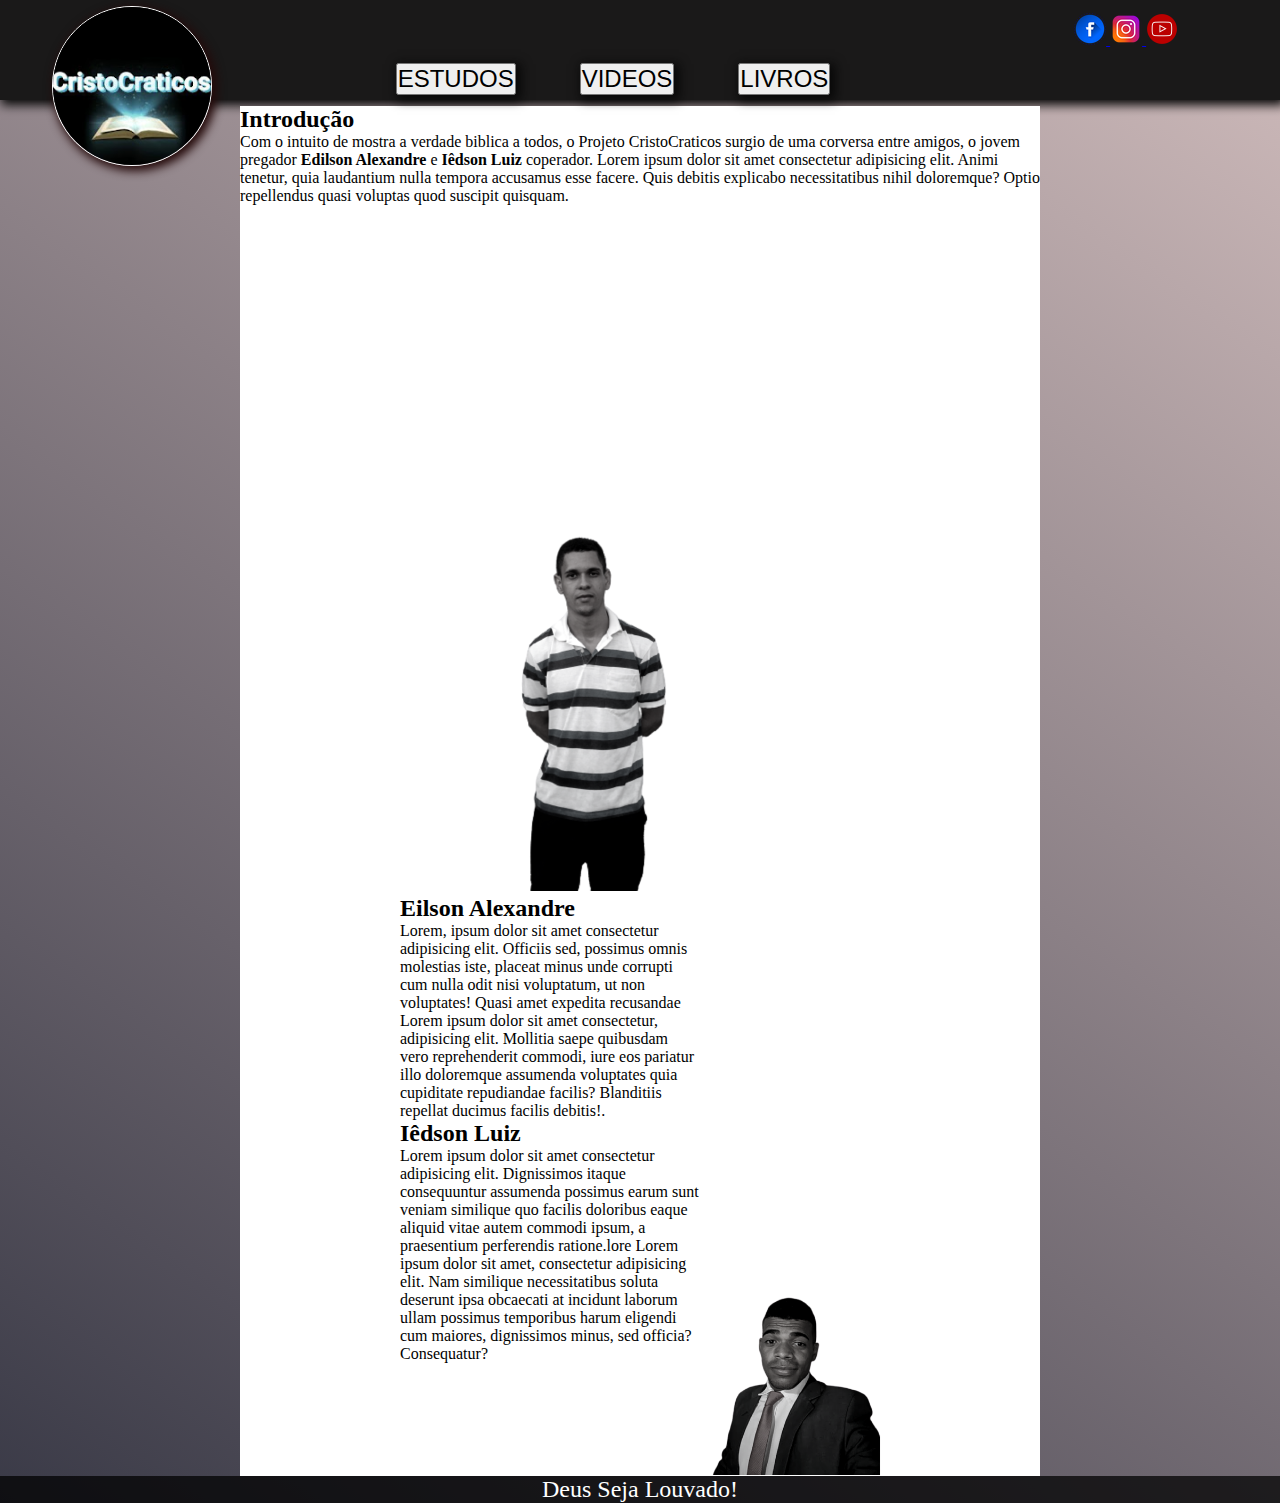
<file: index.html>
<!DOCTYPE html>
<html lang="pt-Br">
<head>
    <meta charset="UTF-8" />
    <meta name="viewport" content="width=device-width, initial-scale=1.0" />
    <title>CristoCraticos</title> 
    <link rel="stylesheet" href="css/style.css">
    <link rel="stylesheet" href="css/responsive.css">
    <link rel="shortcut icon" href="img/unnamed.jpg" type="image/x-icon">
</head>
<body>
    <header>
        <!--logo do cristocraticos-->
        <div class="topo">

            <div class="cont-logo">
                <a href="index.html"><img class="logo" src="img/unnamed.jpg" alt="logo do cristocraticos">
                </a>
            </div>
            
                <!--menu do site-->
            <nav class="menu">

                <button class="button">

                   <a class="botao" href="videos.html" target="_self">estudos</a>

                </button>

                <button class="button">

                    <a class="botao" href="videos.html" target="_self">videos</a>

                </button>

                <button class="button">

                    <a class="botao" href="livros.html" target="_self">livros</a>

                </button>
            </nav>

                <!--canais e redes sociais-->
            <div class="cont-reds">
                <a href="https://www.facebook.com/Craticos/?ref=py_c" rel="external" target="_blank"><img class="icon" src="img/facebook.ico" alt="facebook-ico">
                </a>
                <a href="https://www.instagram.com/cristocraticos/?hl=pt-br" rel="external" target="_blank"><img class="icon" src="img/instagram.ico" alt="instagram-ico">
                </a>
                <a href="https://www.youtube.com/channel/UCr7Cn7rE-QW_ZaueSrulstw" rel="external" target="_blank"><img class="icon" src="img/youtube.ico" alt="youtube-icon">
                </a>
            </div>
        </div>     
    </header>

    <!--escopo do site-->
    <main>
        <div class="post-intro">
            <h2 class="title">
                Introdução
            </h2>
            <p class="intro">
                Com o intuito de mostra a verdade biblica a todos, o Projeto CristoCraticos surgio de uma corversa entre amigos, o jovem pregador <strong>Edilson Alexandre</strong> e <strong>Iêdson Luiz</strong> coperador. Lorem ipsum dolor sit amet consectetur adipisicing elit. Animi tenetur, quia laudantium nulla tempora accusamus esse facere. Quis debitis explicabo necessitatibus nihil doloremque? Optio repellendus quasi voluptas quod suscipit quisquam.
            </p>
        </div>
        <div class="cont-post">
                <!--resumo sobre edilson-->
            <div class="post">
                <div class="pot-img1">
                    <img class="img1" src="img/edilson.png" alt="imagem de Edilson Alexandre">
                </div>
                        
                <div class="post-text">
                    <h2 class="title">
                            Eilson Alexandre</h2>
                    <p class="text">
                         Lorem, ipsum dolor sit amet consectetur adipisicing elit. Officiis sed, possimus omnis molestias iste, placeat minus unde corrupti cum nulla odit nisi voluptatum, ut non voluptates! Quasi amet expedita recusandae Lorem ipsum dolor sit amet consectetur, adipisicing elit. Mollitia saepe quibusdam vero reprehenderit commodi, iure eos pariatur illo doloremque assumenda voluptates quia cupiditate repudiandae facilis? Blanditiis repellat ducimus facilis debitis!.
                    </p>
                </div>
            </div>
            
            <div class="post">
                    <!--resumo sobre iedson-->
                <div class="post-text">
                    <h2 class="title">
                                Iêdson Luiz
                    </h2>
                    <p class="text">
                        Lorem ipsum dolor sit amet consectetur adipisicing elit. Dignissimos itaque consequuntur assumenda possimus earum sunt veniam similique quo facilis doloribus eaque aliquid vitae autem commodi ipsum, a praesentium perferendis ratione.lore Lorem ipsum dolor sit amet, consectetur adipisicing elit. Nam similique necessitatibus soluta deserunt ipsa obcaecati at incidunt laborum ullam possimus temporibus harum eligendi cum maiores, dignissimos minus, sed officia? Consequatur?
                    </p>
                </div>
                <div class="post-img2" >
                    <img class="img2" src="img/iedson.png" alt="imagem de iedson" width="200px">
                </div>
            </div>
        </div>
    </main>
     <!--roda-pé da pagina-->
    <footer>
        <p class="rodape">
         Deus Seja Louvado!
        </p>
    </footer>
</body>
</html>
</file>
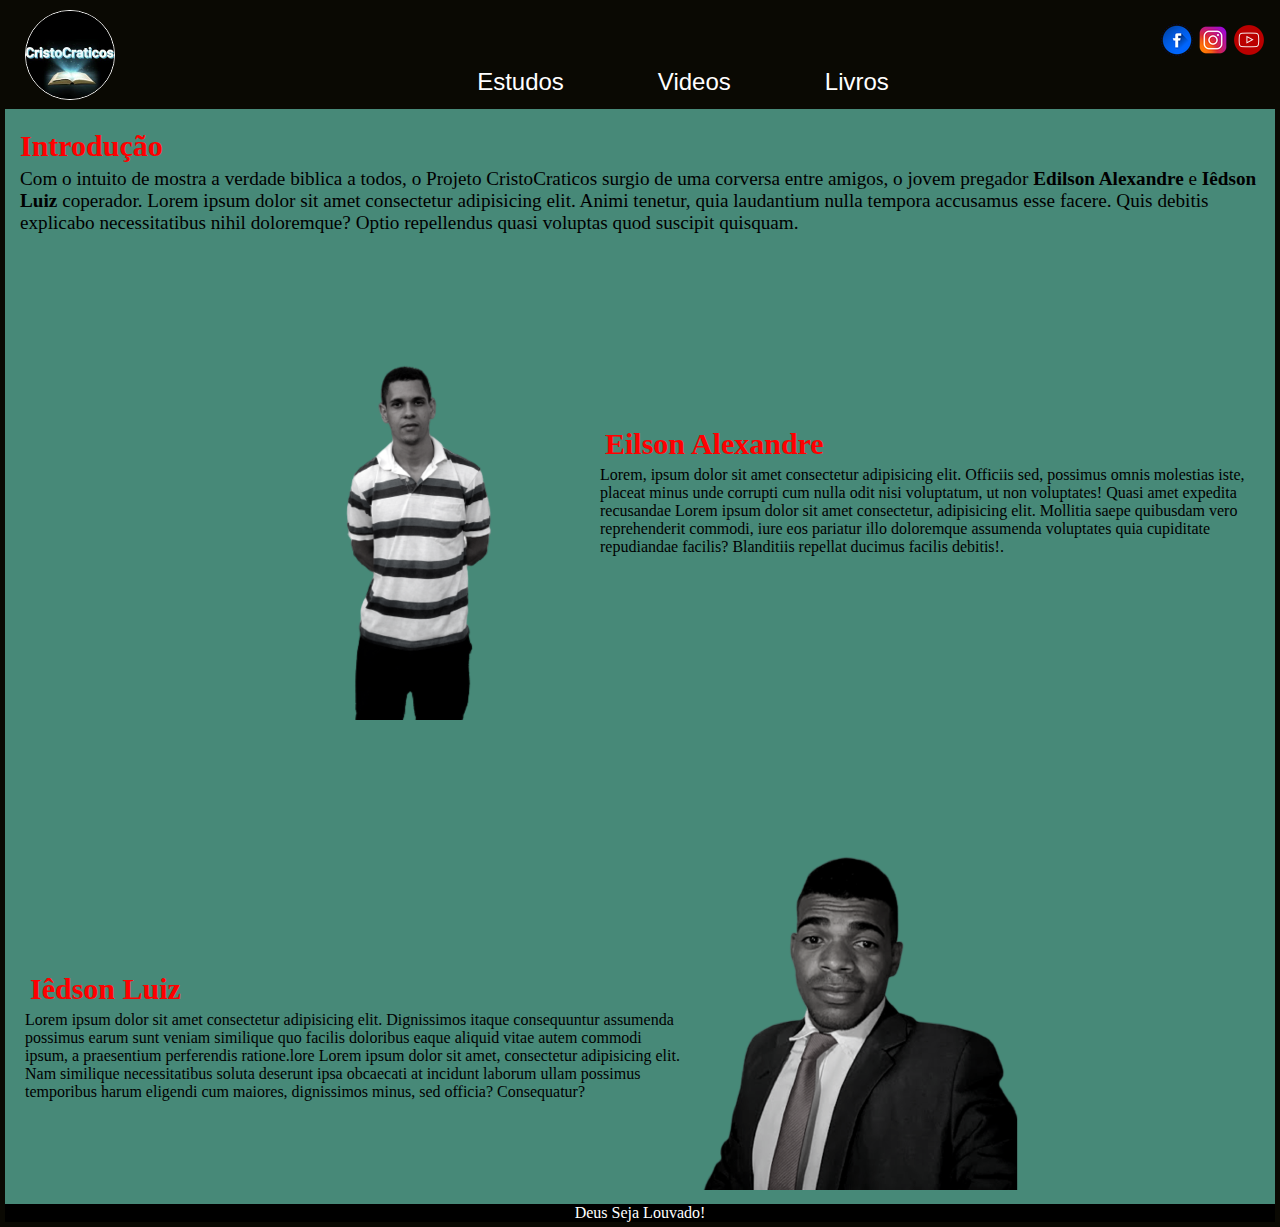
<file: CristoCraticos/index.html>
<!DOCTYPE html>
<html lang="pt_Br">
<head>
    <meta charset="UTF-8" />
    
    <meta name="viewport" content="width=device-width, initial-scale=1.0" />
    <title>CristoCraticos</title> 
    <link rel="stylesheet" href="css/style.css">
    <link rel="shortcut icon" href="img/unnamed.jpg" type="image/x-icon">
    
    
</head>
<body>
    <header>
        <!--logo do cristocraticos-->
        <div class="container">
                <a href="index.html"><img class="logo" src="img/unnamed.jpg" alt="logo do cristocraticos" height="90px" width="90px"></a>
            
                <!--menu do site-->
            <nav>
                <div class="menu">
                        <button class="button">
                            <a class="botao" href="estudos.html" target="_self">estudos</a>
                        </button>
                        <button class="button">
                            <a class="botao" href="videos.html" target="_self">videos</a>
                        </button>
                        <button class="button">
                            <a class="botao" href="livros.html" target="_self">livros</a>
                        </button>
                </div>               
            </nav>

        
            <!--canais e redes sociais-->
            <div class="reds">
                <a href="https://www.facebook.com/Craticos/?ref=py_c" rel="external" target="_blank"><img class="icon" src="img/facebook.ico" alt="facebook-ico"></a>
            
        
                <a href="https://www.instagram.com/cristocraticos/?hl=pt-br" rel="external" target="_blank"><img class="icon" src="img/instagram.ico" alt="instagram-ico"></a>

                <a href="https://www.youtube.com/channel/UCr7Cn7rE-QW_ZaueSrulstw" rel="external" target="_blank"><img class="icon" src="img/youtube.ico" alt="youtube-icon"></a>
            </div>
        </div>
    </header>

    <!--escopo do site-->
    <main>
        <div class="container">
            <div>
                <h2 class="title">Introdução</h2>
                    <p class="intro">Com o intuito de mostra a verdade biblica a todos, o Projeto CristoCraticos surgio de uma corversa entre amigos, o jovem pregador <strong>Edilson Alexandre</strong> e <strong>Iêdson Luiz</strong> coperador. Lorem ipsum dolor sit amet consectetur adipisicing elit. Animi tenetur, quia laudantium nulla tempora accusamus esse facere. Quis debitis explicabo necessitatibus nihil doloremque? Optio repellendus quasi voluptas quod suscipit quisquam.</p>
            </div>
            <div class="container">
                <div class="conteudo">
                    <div class="img">
                            <img  src="img/edilson.png" alt="imagem de Edilson Alexandre">
                    </div>

                    <!--resumo sobre edilson-->
                    <div class="post">
                            <h2 class="title">Eilson Alexandre</h2>
                            <p class="text">Lorem, ipsum dolor sit amet consectetur adipisicing elit. Officiis sed, possimus omnis molestias iste, placeat minus unde corrupti cum nulla odit nisi voluptatum, ut non voluptates! Quasi amet expedita recusandae Lorem ipsum dolor sit amet consectetur, adipisicing elit. Mollitia saepe quibusdam vero reprehenderit commodi, iure eos pariatur illo doloremque assumenda voluptates quia cupiditate repudiandae facilis? Blanditiis repellat ducimus facilis debitis!.</p>
                    </div>
                </div>

                <!--resumo sobre iedson-->
                <div class="conteudo">
                        <div class="post1">
                            <h2 class="title">Iêdson Luiz</h2>
                            <p class="text">Lorem ipsum dolor sit amet consectetur adipisicing elit. Dignissimos itaque consequuntur assumenda possimus earum sunt veniam similique quo facilis doloribus eaque aliquid vitae autem commodi ipsum, a praesentium perferendis ratione.lore Lorem ipsum dolor sit amet, consectetur adipisicing elit. Nam similique necessitatibus soluta deserunt ipsa obcaecati at incidunt laborum ullam possimus temporibus harum eligendi cum maiores, dignissimos minus, sed officia? Consequatur?</p>
                        </div>
                        <div class="img1">
                            <img src="img/iedson.png" alt="imagem de iedson">
                        </div>
                </div>
            </div>
        </div>
    </main>

</body>

     <!--roda-pé da pagina-->
    <footer>
    <p class="rp">Deus Seja Louvado!</p>
    </footer>
</html>
</file>
<file: css/style.css>
@charset "utf-8";

*{
    box-sizing: border-box;
    margin: 0%;
    padding: 0%;
}

body{
    margin: auto;
    background: linear-gradient(34deg, rgb(58, 58, 71), rgb(207, 187, 187));
    
}


.topo{
    background-color: #1a1919;
    display: flex;
    flex-direction: row;
    justify-content: space-around;
    box-shadow: 3px 3px 10px 2px #070707;
    height: 100px;
}

.cont-logo{
    
    margin-left: 60px;    
}

.logo{
    width: 160px;
    border-radius: 50%;
    box-shadow: 3px 3px 10px 2px #240a0a;
    border: solid 1px rgb(255, 255, 255) ;
    margin-top: 6px;
    margin-left: -100px;
    
}

.menu{
    padding-top:4.9%;
}

.button{
    margin-right: 60px;    
    text-transform:uppercase;
    box-shadow: 3px 3px 10px 2px #070707;
    color: #000000;
}

.button:hover{
    background-color: #000000;
}

.botao{
    text-decoration: none;
    color: black; 
    font-size: 1.8em; 
}

.botao:hover{
    color: white;
}



.cont-reds{
    margin-right: 10px;
    padding-top: 1%;
    
}
.icon{
    
    
}

main{
    width: 800px;
    margin: auto;
    background-color: rgb(255, 255, 255);
    min-width:220px ;
}

.post-intro{
   margin-top: 6px;
}

.cont-post{
    margin-top: 20px;
    margin-left:20%;
}

.post{
    display: flex;
    flex-wrap: wrap;
    flex-direction: row;
}

.post-text{
    width: 300px;
    
}

.img1{
    

}
.img2{
   
    margin-bottom: -3.5px;

}


.rodape{
    font-size: 1.5em;
    text-align: center;
    background-color: rgba(2, 2, 2, 0.747);
    color: white;
}
</file>
<file: css/responsive.css>
@media (max-width:1200px,1800px) {
    .logo{
        width: 95px;
    }
    .button{
        margin-right:20px ;
    }
}
</file>
<file: CristoCraticos/css/style.css>
@charset "UTF-8";
/*REGRA @charset caso haja problemas com acentuação*/

/*configurações globais*/
*{
    margin: 0%;
    padding: 0%;
    box-sizing: border-box;
}

/*configurações de todo o sites*/
body {
    border:solid 5px #0A0903;
    background: #478978;
}

/*barra superior do site*/
header .container{
    background-color: #0A0903;
    display: flex;
    align-items:center;
    flex-direction: row;
    justify-content: space-between; 
}
.logo{
    margin-left: 20px;
    margin-bottom: 5px;
    margin-top: 5px;
    border-radius: 50%;
    border: solid white 1px;

}


/*menu de navegação*/
header nav a{
    text-decoration: none; 
}
header .menu{
    
    margin-top: 50px;
     
}
.menu .button{
    background-color: rgba(0, 0, 0, 0);
    border-style:none;
    margin-left: 90px;
    font-family: Arial, Helvetica, sans-serif;
    text-transform:capitalize;
    cursor: pointer;
}
.botao {
     font-size: x-large;
     color: rgb(255, 255, 255);
     font-family: 'Franklin Gothic Medium', 'Arial Narrow', Arial, sans-serif;
 }
.menu .botao:hover{
    color: rgb(252, 206, 1);
}


/*cainais e redes sociais*/
header .reds{
    width: auto;
    margin-top: -30px;
    margin-right: 10px;
    cursor: pointer;
}
header .reds .icon:hover{
    width: 37px;
    height: 37px;
}



/*escopo do site*/
main .container{
    margin:10px;
    margin-top: 20px;
    
}
main .title{
    margin: 5px;
    color: #FF0000;
    font-family:'Times New Roman', Times, serif;
    font-size: 30px;
    text-shadow: 10px,10px,10px;
}
main .intro{
    font-family:"Arial black";
    font-size: larger;
    margin:5px;
    color: #000000;
}
main .conteudo{
    display: flex;
    flex-direction: row;
    align-items: center;
    justify-content: space-between;
}


/*post e resumo de edilson*/
main .post{
    width: 80%;
}
main .img{
    margin-left: 200px;
    margin-top: -200px;
}


/*post e resumo de iedson*/
main .post1{
    margin-top: 150px;
    width: 80%;
    
}
main .img1{
    margin-top: -200px;
    margin-right: 200px;
}



/*roda-pé da pagina*/
 footer{
     background-color: black;
 }
 .rp{
     color: white;
     text-align: center;
     font-family: "Arial Black";
 }
</file>
